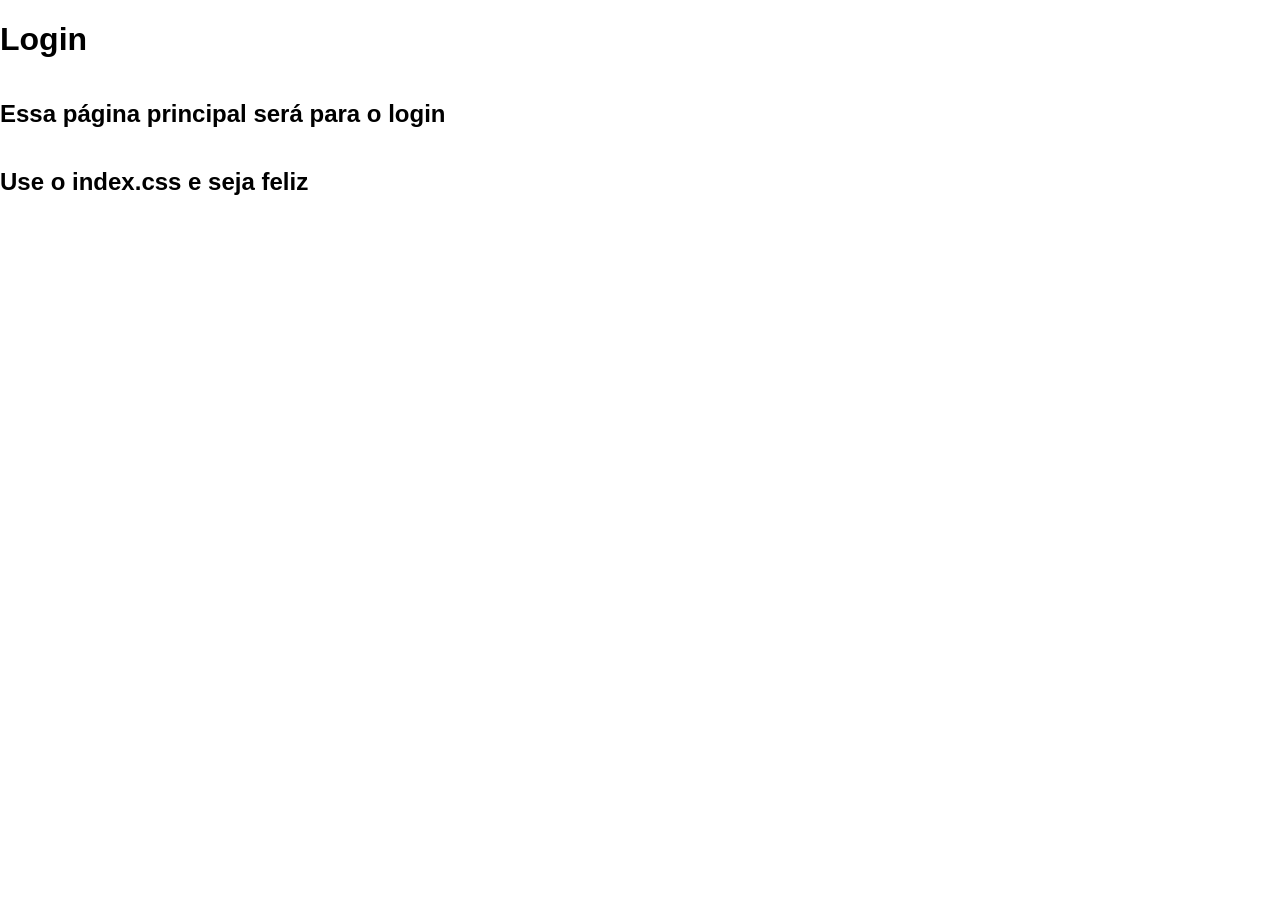
<file: frontend/index.html>
<!DOCTYPE html>
<html lang="en">
<head>
    <meta charset="UTF-8">
    <meta name="viewport" content="width=device-width, initial-scale=1.0">
    <title>index</title>
    <link rel="stylesheet" href="./index.css">
</head>
<body>
    <h1>Login</h1>
    <h2>Essa página principal será para o login</h2>
    <h2>Use o index.css e seja feliz</h2>

</body>
</html>
</file>
<file: frontend/index.css>
body {
    margin: 0;
    padding: 0;
    font-family: Arial, Helvetica, sans-serif;
    height: 100vh; /* Garante que o body ocupe toda a altura da viewport */
    display: flex;
    flex-direction: column;
}

.site_header {
    background-color: #333;
    color: white;
    
    /* Substituído vh por rem para crescer com o zoom */
    padding: 0.5rem 1rem;  
    
    /* Em vez de height travado em vh, usamos min-height em rem. 
       Isso garante que se o texto crescer muito no zoom, o header expande para não cortá-lo */
    min-height: 5rem; 

    display: flex;
    align-items: center;
    justify-content: flex-start;

    /* Garante que o header fique fixo no topo da página */
    position: relative; 
    width: 100%;
    box-sizing: border-box; /* Garante que o padding não faça o header passar da largura da tela */
}

.site_header h1 {
    /* 1rem = 16px padrão. 1.8rem são aprox. 28px. Cresce perfeitamente com o zoom */
    font-size: 2.3rem; 
    font-family: Arial, Helvetica, sans-serif;
    
    margin-left: 1.5rem; /* Margem responsiva ao zoom */
    margin: 0;
}

/* --- NOVA ESTRUTURA DO DASHBOARD --- */

/* Container que junta a Sidebar e o Conteúdo */
.main_container {
    display: flex;
    flex: 1; /* Ocupa todo o espaço restante abaixo do header */
    width: 100%;
    overflow: hidden; /* Impede a tela inteira de rolar de forma desalinhada */
}

/* Painel Lateral (Fixo na esquerda) */
.sidebar {
    width: 250px; /* Largura fixa para o menu */
    background-color: #222; /* Um tom ligeiramente mais escuro que o header */
    padding: 2rem 1rem;
    box-sizing: border-box;
    
    /* Garante que o painel ocupe exatamente a altura restante da tela */
    height: calc(100vh - 5rem); 
}

/* Estrutura do Menu */
.menu_opcoes {
    display: flex;
    flex-direction: column;
    gap: 0.3rem; /* Espaçamento entre as opções */
}

/* --- ATUALIZAÇÃO DO MENU NO SEU INDEX.CSS --- */

/* Itens do Menu (Dashboard / Enviar Email) */
.menu_item {
    color: #bbb;
    text-decoration: none;
    padding: 1rem 1rem 1rem 1.5rem; /* Aumentamos o espaço na esquerda para a linha não colar no texto */
    font-size: 1.1rem;
    border-radius: 0 8px 8px 0; /* Arredonda apenas o lado direito para combinar com a linha na esquerda */
    position: relative; /* Necessário para posicionar a linha guia interna */
    transition: all 0.3s ease;
    display: block; /* Garante que o link ocupe toda a largura disponível */
}

/* Criamos a linha indicadora, inicialmente invisível e encolhida */
.menu_item::before {
    content: "";
    position: absolute;
    left: 0;
    top: 15%;          /* Deixa a linha ligeiramente menor que a altura do botão */
    height: 70%;        /* Altura elegante da linha indicadora */
    width: 4px;         /* Espessura da linha */
    background-color: #005f73; /* Cor Azul-Petróleo */
    border-radius: 0 4px 4px 0;
    opacity: 0;         /* Escondida por padrão */
    transform: scaleY(0); /* Efeito visual de crescer do centro para os lados */
    transition: all 0.25s ease-in-out;
}

/* Efeito suave de passar o mouse por cima (Hover) */
.menu_item:hover {
    color: white;
    /* Usa fundo preto transparente (2% de opacidade). Funciona tanto em fundos claros quanto escuros! */
    background-color: rgba(255, 255, 255, 0.04); 
}

/* --- ESTILO ATIVO MODIFICADO (Indicação Suave) --- */
.menu_item.active {
    color: #e0e0e0; /* Texto ligeiramente mais claro para destacar */
    font-weight: 500;
    /* Um fundo acinzentado sutil usando opacidade de 8% */
    background-color: rgba(255, 255, 255, 0.08); 
}

/* Quando o botão estiver ativo, a linha azul-petróleo aparece com animação */
.menu_item.active::before {
    opacity: 1;
    transform: scaleY(1); /* Faz a linha se expandir suavemente */
}
</file>
